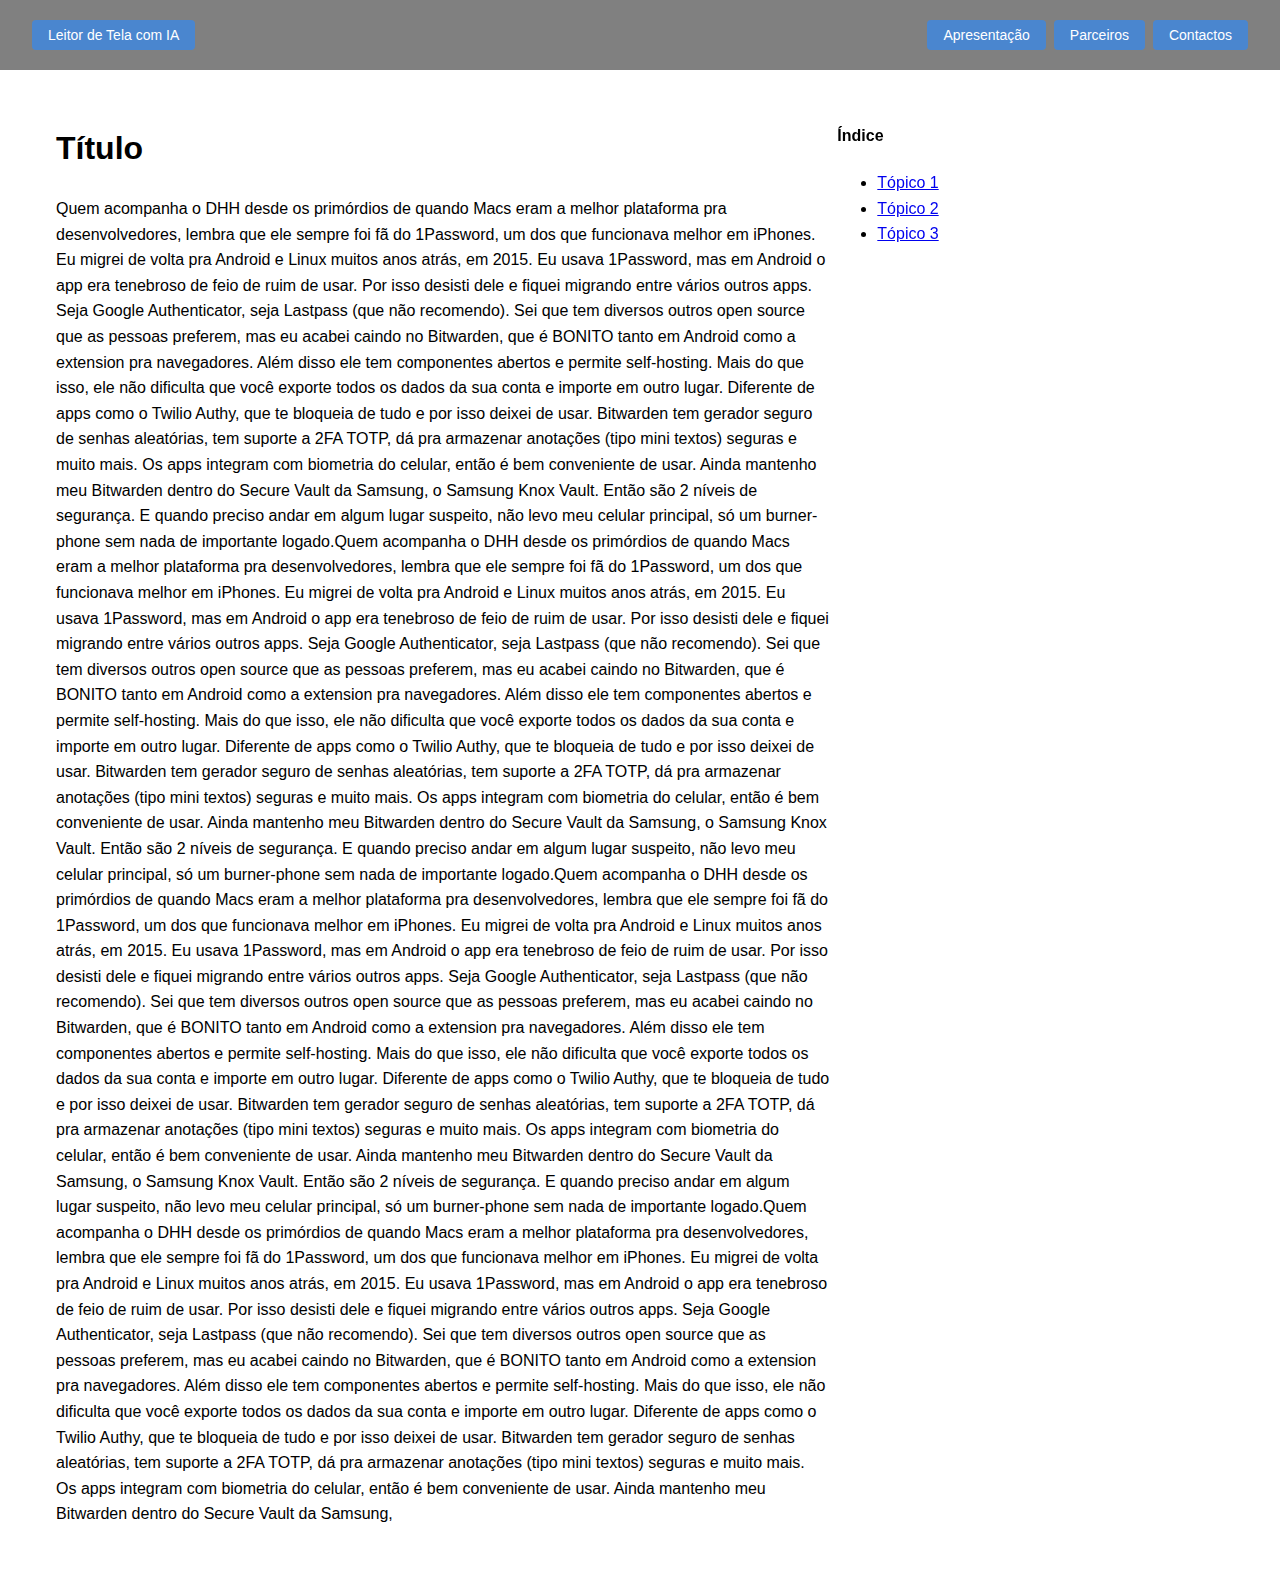
<file: index.html>
<!--Definir o tipo de documento e linguagem -->

<!DOCTYPE html> 
<html lang="pt">
<head>
  <!-- para caracteres especiais-->
  <meta charset="UTF-8" /> 
  <!-- Ajusta a visualização para diferentes dispositivos-->
  <meta name="viewport" content="width=device-width, initial-scale=1.0" />
  <!-- titulo da aba -->
  <title>Leitor de tela com IA</title>

  <!-- Foundation CSS 
  <link rel="stylesheet" href="https://cdn.jsdelivr.net/npm/foundation-sites@6.8.1/dist/css/foundation.min.css"> -->
  
    <!-- CSS do projeto -->
  <link rel="stylesheet" href="style.css">
  
</head>

<body>

  <!---------------------- header ------------------------>
  <header class="top-bar" role="banner">


    <div class="top-bar-left">
      <a href="#" class="button small">Leitor de Tela com IA</a>
    </div>
    <div class="top-bar-right">
      <!-- Menu Hambúrguer - visível apenas em telas pequenas -->
       <!--data-togle do foundation, liga o botão ao elemento "hamb-links"-->
    <button class="menu-hamb" aria-label="Menu" data-toggle="hamb-links">
        &#9776;</button>

      <div id="hamb-links" class="hamb-links">
        <a href="apresentacao.html" class="button small">Apresentação</a>
        <a href="parceiros.html" class="button small">Parceiros</a>
        <a href="contactos.html" class="button small">Contactos</a>
      </div>
      
    </div>
  </header>









  <!-------------------- container geral ------------------->
  <main class="page-container">

     <!-- sistema grid do foundation-->
    <div class="grid-x grid-margin-x">

      <!-- CONTEUDO PRINCIPAL -->
      <!-- ocupa 12 colunas em telas pequenas e 8 e médias-->
      <section class="cell small-12 medium-8">
        <h1>Título</h1>
        <p>Quem acompanha o DHH desde os primórdios de quando Macs eram a melhor plataforma pra desenvolvedores, lembra que ele sempre foi fã do 1Password, um dos que funcionava melhor em iPhones.

Eu migrei de volta pra Android e Linux muitos anos atrás, em 2015. Eu usava 1Password, mas em Android o app era tenebroso de feio de ruim de usar. Por isso desisti dele e fiquei migrando entre vários outros apps. Seja Google Authenticator, seja Lastpass (que não recomendo).

Sei que tem diversos outros open source que as pessoas preferem, mas eu acabei caindo no Bitwarden, que é BONITO tanto em Android como a extension pra navegadores. Além disso ele tem componentes abertos e permite self-hosting.

Mais do que isso, ele não dificulta que você exporte todos os dados da sua conta e importe em outro lugar. Diferente de apps como o Twilio Authy, que te bloqueia de tudo e por isso deixei de usar.

Bitwarden tem gerador seguro de senhas aleatórias, tem suporte a 2FA TOTP, dá pra armazenar anotações (tipo mini textos) seguras e muito mais. Os apps integram com biometria do celular, então é bem conveniente de usar.

Ainda mantenho meu Bitwarden dentro do Secure Vault da Samsung, o Samsung Knox Vault. Então são 2 níveis de segurança. E quando preciso andar em algum lugar suspeito, não levo meu celular principal, só um burner-phone sem nada de importante logado.Quem acompanha o DHH desde os primórdios de quando Macs eram a melhor plataforma pra desenvolvedores, lembra que ele sempre foi fã do 1Password, um dos que funcionava melhor em iPhones.

Eu migrei de volta pra Android e Linux muitos anos atrás, em 2015. Eu usava 1Password, mas em Android o app era tenebroso de feio de ruim de usar. Por isso desisti dele e fiquei migrando entre vários outros apps. Seja Google Authenticator, seja Lastpass (que não recomendo).

Sei que tem diversos outros open source que as pessoas preferem, mas eu acabei caindo no Bitwarden, que é BONITO tanto em Android como a extension pra navegadores. Além disso ele tem componentes abertos e permite self-hosting.

Mais do que isso, ele não dificulta que você exporte todos os dados da sua conta e importe em outro lugar. Diferente de apps como o Twilio Authy, que te bloqueia de tudo e por isso deixei de usar.

Bitwarden tem gerador seguro de senhas aleatórias, tem suporte a 2FA TOTP, dá pra armazenar anotações (tipo mini textos) seguras e muito mais. Os apps integram com biometria do celular, então é bem conveniente de usar.

Ainda mantenho meu Bitwarden dentro do Secure Vault da Samsung, o Samsung Knox Vault. Então são 2 níveis de segurança. E quando preciso andar em algum lugar suspeito, não levo meu celular principal, só um burner-phone sem nada de importante logado.Quem acompanha o DHH desde os primórdios de quando Macs eram a melhor plataforma pra desenvolvedores, lembra que ele sempre foi fã do 1Password, um dos que funcionava melhor em iPhones.

Eu migrei de volta pra Android e Linux muitos anos atrás, em 2015. Eu usava 1Password, mas em Android o app era tenebroso de feio de ruim de usar. Por isso desisti dele e fiquei migrando entre vários outros apps. Seja Google Authenticator, seja Lastpass (que não recomendo).

Sei que tem diversos outros open source que as pessoas preferem, mas eu acabei caindo no Bitwarden, que é BONITO tanto em Android como a extension pra navegadores. Além disso ele tem componentes abertos e permite self-hosting.

Mais do que isso, ele não dificulta que você exporte todos os dados da sua conta e importe em outro lugar. Diferente de apps como o Twilio Authy, que te bloqueia de tudo e por isso deixei de usar.

Bitwarden tem gerador seguro de senhas aleatórias, tem suporte a 2FA TOTP, dá pra armazenar anotações (tipo mini textos) seguras e muito mais. Os apps integram com biometria do celular, então é bem conveniente de usar.

Ainda mantenho meu Bitwarden dentro do Secure Vault da Samsung, o Samsung Knox Vault. Então são 2 níveis de segurança. E quando preciso andar em algum lugar suspeito, não levo meu celular principal, só um burner-phone sem nada de importante logado.Quem acompanha o DHH desde os primórdios de quando Macs eram a melhor plataforma pra desenvolvedores, lembra que ele sempre foi fã do 1Password, um dos que funcionava melhor em iPhones.

Eu migrei de volta pra Android e Linux muitos anos atrás, em 2015. Eu usava 1Password, mas em Android o app era tenebroso de feio de ruim de usar. Por isso desisti dele e fiquei migrando entre vários outros apps. Seja Google Authenticator, seja Lastpass (que não recomendo).

Sei que tem diversos outros open source que as pessoas preferem, mas eu acabei caindo no Bitwarden, que é BONITO tanto em Android como a extension pra navegadores. Além disso ele tem componentes abertos e permite self-hosting.

Mais do que isso, ele não dificulta que você exporte todos os dados da sua conta e importe em outro lugar. Diferente de apps como o Twilio Authy, que te bloqueia de tudo e por isso deixei de usar.

Bitwarden tem gerador seguro de senhas aleatórias, tem suporte a 2FA TOTP, dá pra armazenar anotações (tipo mini textos) seguras e muito mais. Os apps integram com biometria do celular, então é bem conveniente de usar.

Ainda mantenho meu Bitwarden dentro do Secure Vault da Samsung,</p>
        </section>


      <!----------------------- Indice ------------------------->

      <aside class="cell small-0 medium-4">
        <div>
          <h4>Índice</h4>
          <nav>
          <ul>
            <li><a href="#">Tópico 1</a></li>
            <li><a href="#">Tópico 2</a></li>
            <li><a href="#">Tópico 3</a></li>
          </ul>
          </nav>
        </aside>

    </div>

  </main>




  <!-- Foundation JS 
  <script src="https://cdn.jsdelivr.net/npm/jquery"></script>
  <script src="https://cdn.jsdelivr.net/npm/foundation-sites@6.8.1/dist/js/foundation.min.js"></script> -->
  <!-- JS do projeto -->
  <script src="script.js" defer></script>

</body>
</html>
</file>
<file: style.css>
*{
    /* Garante que o padding e a borda sao incluidos no calculo altura/ largura*/
    box-sizing: border-box
}


:root{
    /* Definir variaveis*/
    --cor_bar: #808080;
}


body {
    font-family: Arial, sans-serif;
    line-height: 1.6;
    /* Assegura que não há margens padrão do navegador */
    margin: 0; 
}

/* container principal*/
.page-container{
    /* define a largura maxima do container*/
    max-width: 1200px;
    /*centraliza o container*/
    margin: 0 auto;
    padding: 2rem 1rem;
   
}



/* Sistema de grelha */

/* container linha "X"*/
.grid-x{
    display:flex;
    /* nas telas pequenas, as colunas vao para a linha seguinte*/
    flex-wrap: wrap;
    /*remove a margem extra do container do foundation*/
    margin-left: 0;
    margin-right: 0;
}

.grid-margin-x {
    /* Compensa o padding de 0.5rem aplicado nas 'cells' */
    margin-left: -0.5rem; 
    margin-right: -0.5rem;
}

.cell {
    /* cria espaço (calha) de 1rem (0.5rem de cada lado) */
    padding-left: 0.5rem; 
    padding-right: 0.5rem;
}

.cell.small-0{
    width: 0%;
    padding-left: 0;
    padding-right: 0;
    display: none;
}





/* ----------------------------- barra de navegação ------------------------------------------ */

.top-bar{
    /*flexbox para alinahr*/
    display:Flex;
    /*alinha conteudo á esquerda e direita*/
    justify-content: space-between;
    align-items: center;

    background-color: var(--cor_bar);
    /*color: #ffffff;*/
    padding: 0.75rem 2rem;
    
    /*para a top abr ficar presa*/
    position: sticky;
    top: 0;
    z-index: 1000;
}


.top-bar-left, .top-bar-right{
    /*felx box para manter itens alinhados*/
    display:flex;
    align-items:center;
    
}


.button {
    text-decoration: none;
    background-color: #4a86cf; /* Cor primária */
    color: #fff;
    border: none;
    border-radius: 4px;
    cursor: pointer;
    transition: background-color 0.3s;
    line-height: 1; /* Alinhamento iterno  */
}


/* Estilo do botão pequeno  */
.button.small {
    padding: 0.5rem 1rem;
    font-size: 0.875rem;
    margin-right: 0.5rem;
}

.button:hover {
    background-color: #0968ce;
}



/* estilo para o botao do menu hamburgur*/

.menu-hamb{
    background: none;
    border: none;
    color: #fff;
    font-size: 1.5rem;
    /*para mostrara a mãozinha*/
    cursor: pointer;
    padding: 0.5rem;
    /* para nao aparecer no botão grande */
    display: block; 
}



/*------------------------------------------------------------------------------------------------*/
/* coloca os links dentro do hamburguer em ecra pequeno */
.hamb-links {
    display: none;
    /* Para que os links apareçam verticalmente por baixo do cabeçalho */
    position: absolute;
    /* para ficarem abaixo datop-bar */
    top: 100%; 
    right: 0;
    left: 0;
    background-color: var(--cor_bar); 
    /* para os links ficarem em coluna*/
    flex-direction: column; 
    padding: 1rem 0;
    text-align: center;
}

.hamb-links a.button {
    /*colocar espaçamento nos botões*/
    width: 90%;
    margin: 0.5rem auto; 
}


/* Classe para MOSTRAR o menu quando for clicado (usada pelo JS) */
.hamb-links.is-active {
    display: flex;
}







/*colocar estas regras no final para subscreverm as anteriores*/
/* adicionar breakpoint ( a partir de 640px)*/
/* media screen: regras para aparecerem apenas quando for um ecra pequeno*/
@media screen and (min-width:640px) {
    
    

    /* medium 8 : 8/12 = 66.666% */
    .cell.medium-8 {
        width: 66.666%;
    }

    /* medium-4 ocupa 4/12 = 33.33% */
    .cell.medium-4 {
        width: 33.333%;
        /* faz com que o indice fique preso enquanto se faz scroll no conteudo*/
        position: sticky;
        /*2 rem apra evitar cobrir a top bar*/
        top:4rem;
        align-self: flex-start; 
        height: fit-content;

        display: block;
    }

    /* Alinhar verticalmente os elementos para o indice */
    .grid-x {
        align-items: flex-start;
    }


   /*  Esconde o ícone de hambúrguer */
    .menu-hamb {
        display: none;
    }

    /* Mostra e alinha os links na horizontal */
    .hamb-links {
        display: flex;
        /* Volta à posição normal na barra */
        position: static; 
        flex-direction: row;
        padding: 0;
        gap: 0.5rem;
    }
    


}
</file>
